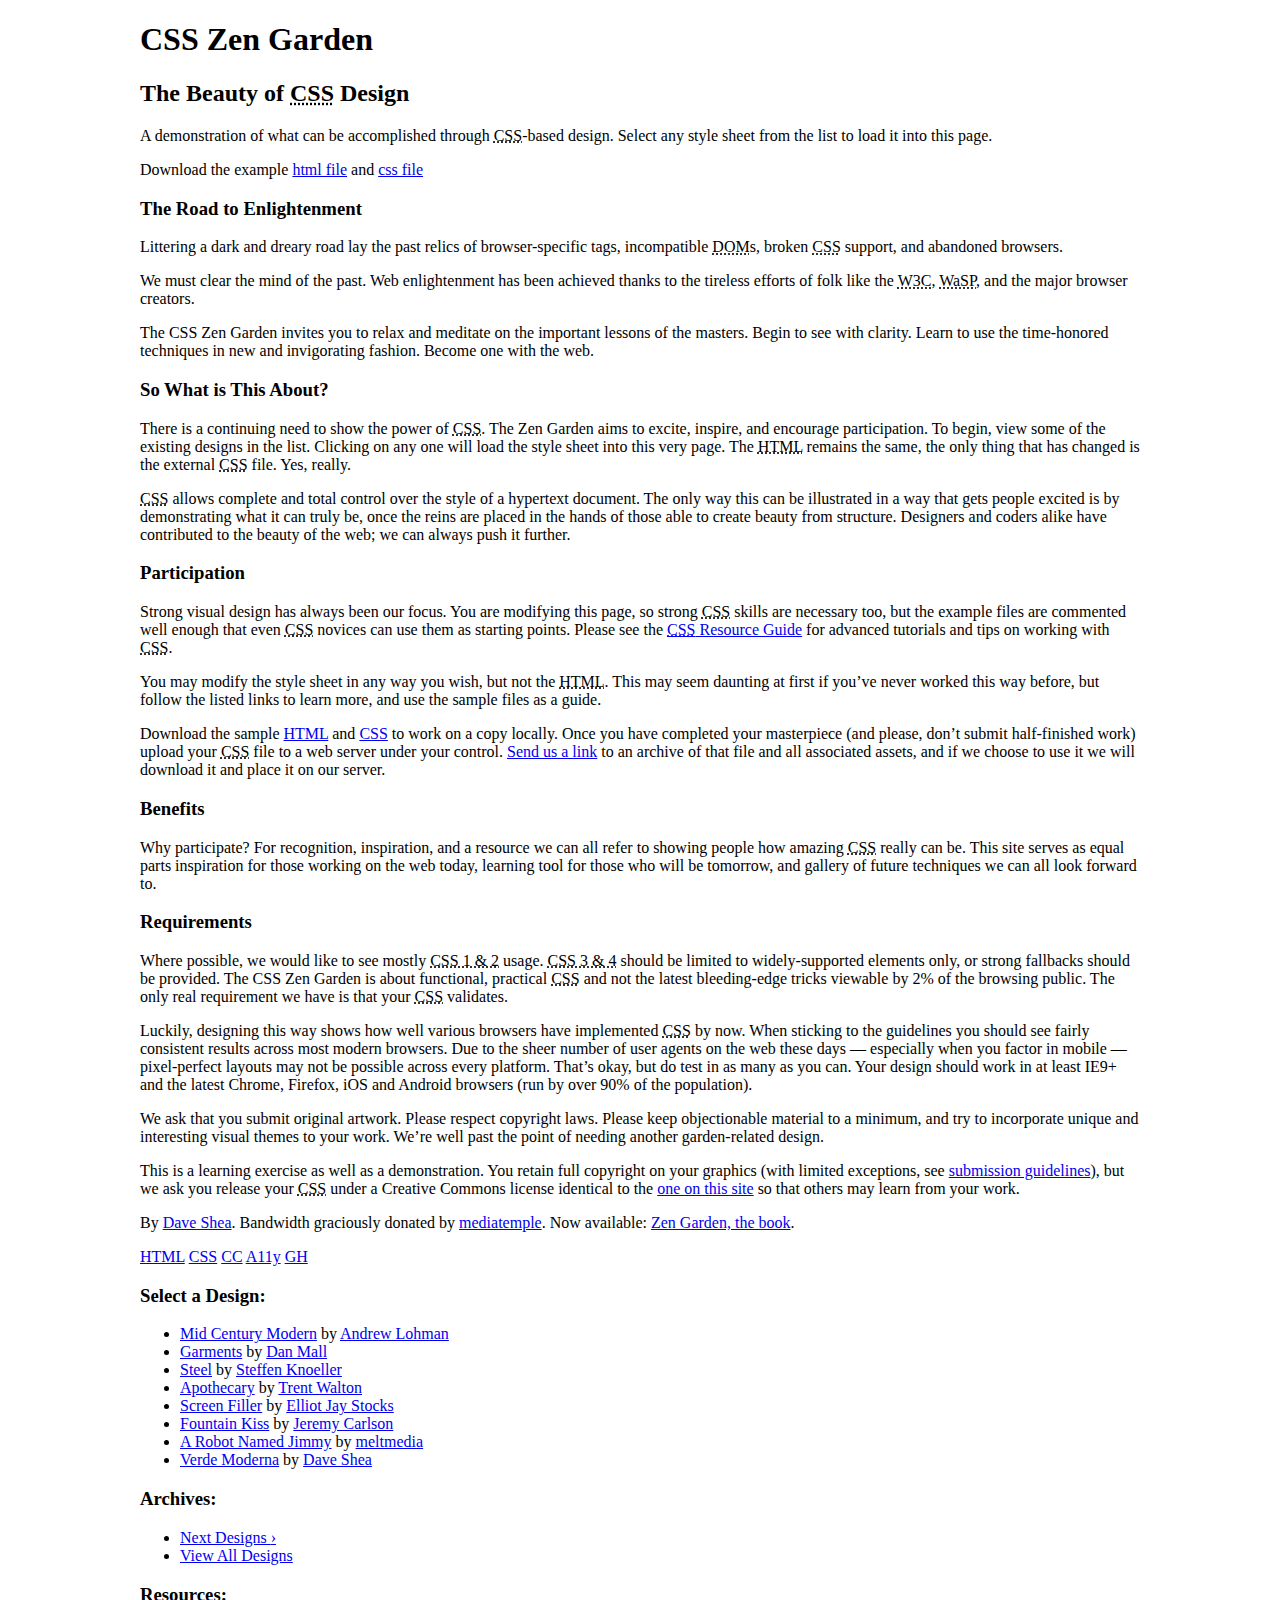
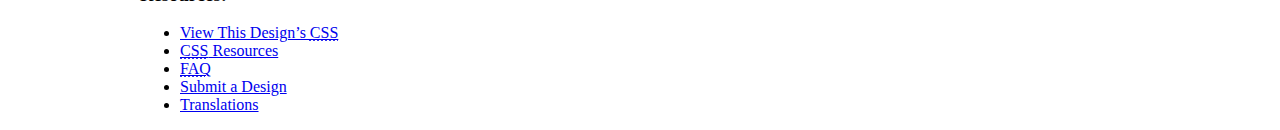
<file: cline.hamilton/csszengarden/index.html>
<!DOCTYPE html>
<html lang="en">
<head>
	<meta charset="utf-8">
	<title>CSS Zen Garden: The Beauty of CSS Design</title>

	<!-- <link rel="stylesheet" media="screen" href="style.css?v=8may2013"> -->
	
	<link rel="stylesheet" media="screen" href="theme.css">

	<link rel="alternate" type="application/rss+xml" title="RSS" href="http://www.csszengarden.com/zengarden.xml">

	<meta name="viewport" content="width=device-width, initial-scale=1.0">
	<meta name="author" content="Dave Shea">
	<meta name="description" content="A demonstration of what can be accomplished visually through CSS-based design.">
	<meta name="robots" content="all">


	<!--[if lt IE 9]>
	<script src="script/html5shiv.js"></script>
	<![endif]-->
</head>

<!--



	View source is a feature, not a bug. Thanks for your curiosity and
	interest in participating!

	Here are the submission guidelines for the new and improved csszengarden.com:

	- CSS3? Of course! Prefix for ALL browsers where necessary.
	- go responsive; test your layout at multiple screen sizes.
	- your browser testing baseline: IE9+, recent Chrome/Firefox/Safari, and iOS/Android
	- Graceful degradation is acceptable, and in fact highly encouraged.
	- use classes for styling. Don't use ids.
	- web fonts are cool, just make sure you have a license to share the files. Hosted 
	  services that are applied via the CSS file (ie. Google Fonts) will work fine, but
	  most that require custom HTML won't. TypeKit is supported, see the readme on this
	  page for usage instructions: https://github.com/mezzoblue/csszengarden.com/

	And a few tips on building your CSS file:

	- use :first-child, :last-child and :nth-child to get at non-classed elements
	- use ::before and ::after to create pseudo-elements for extra styling
	- use multiple background images to apply as many as you need to any element
	- use the Kellum Method for image replacement, if still needed. http://goo.gl/GXxdI
	- don't rely on the extra divs at the bottom. Use ::before and ::after instead.

		
-->

<body id="css-zen-garden">
<div class="page-wrapper">

	<section class="intro" id="zen-intro">
		<header role="banner">
			<h1>CSS Zen Garden</h1>
			<h2>The Beauty of <abbr title="Cascading Style Sheets">CSS</abbr> Design</h2>
		</header>

		<div class="summary" id="zen-summary" role="article">
			<p>A demonstration of what can be accomplished through <abbr title="Cascading Style Sheets">CSS</abbr>-based design. Select any style sheet from the list to load it into this page.</p>
			<p>Download the example <a href="/examples/index" title="This page's source HTML code, not to be modified.">html file</a> and <a href="/examples/style.css" title="This page's sample CSS, the file you may modify.">css file</a></p>
		</div>

		<div class="preamble" id="zen-preamble" role="article">
			<h3>The Road to Enlightenment</h3>
			<p>Littering a dark and dreary road lay the past relics of browser-specific tags, incompatible <abbr title="Document Object Model">DOM</abbr>s, broken <abbr title="Cascading Style Sheets">CSS</abbr> support, and abandoned browsers.</p>
			<p>We must clear the mind of the past. Web enlightenment has been achieved thanks to the tireless efforts of folk like the <abbr title="World Wide Web Consortium">W3C</abbr>, <abbr title="Web Standards Project">WaSP</abbr>, and the major browser creators.</p>
			<p>The CSS Zen Garden invites you to relax and meditate on the important lessons of the masters. Begin to see with clarity. Learn to use the time-honored techniques in new and invigorating fashion. Become one with the web.</p>
		</div>
	</section>

	<div class="main supporting" id="zen-supporting" role="main">
		<div class="explanation" id="zen-explanation" role="article">
			<h3>So What is This About?</h3>
			<p>There is a continuing need to show the power of <abbr title="Cascading Style Sheets">CSS</abbr>. The Zen Garden aims to excite, inspire, and encourage participation. To begin, view some of the existing designs in the list. Clicking on any one will load the style sheet into this very page. The <abbr title="HyperText Markup Language">HTML</abbr> remains the same, the only thing that has changed is the external <abbr title="Cascading Style Sheets">CSS</abbr> file. Yes, really.</p>
			<p><abbr title="Cascading Style Sheets">CSS</abbr> allows complete and total control over the style of a hypertext document. The only way this can be illustrated in a way that gets people excited is by demonstrating what it can truly be, once the reins are placed in the hands of those able to create beauty from structure. Designers and coders alike have contributed to the beauty of the web; we can always push it further.</p>
		</div>

		<div class="participation" id="zen-participation" role="article">
			<h3>Participation</h3>
			<p>Strong visual design has always been our focus. You are modifying this page, so strong <abbr title="Cascading Style Sheets">CSS</abbr> skills are necessary too, but the example files are commented well enough that even <abbr title="Cascading Style Sheets">CSS</abbr> novices can use them as starting points. Please see the <a href="http://www.mezzoblue.com/zengarden/resources/" title="A listing of CSS-related resources"><abbr title="Cascading Style Sheets">CSS</abbr> Resource Guide</a> for advanced tutorials and tips on working with <abbr title="Cascading Style Sheets">CSS</abbr>.</p>
			<p>You may modify the style sheet in any way you wish, but not the <abbr title="HyperText Markup Language">HTML</abbr>. This may seem daunting at first if you&#8217;ve never worked this way before, but follow the listed links to learn more, and use the sample files as a guide.</p>
			<p>Download the sample <a href="/examples/index" title="This page's source HTML code, not to be modified.">HTML</a> and <a href="/examples/style.css" title="This page's sample CSS, the file you may modify.">CSS</a> to work on a copy locally. Once you have completed your masterpiece (and please, don&#8217;t submit half-finished work) upload your <abbr title="Cascading Style Sheets">CSS</abbr> file to a web server under your control. <a href="http://www.mezzoblue.com/zengarden/submit/" title="Use the contact form to send us your CSS file">Send us a link</a> to an archive of that file and all associated assets, and if we choose to use it we will download it and place it on our server.</p>
		</div>

		<div class="benefits" id="zen-benefits" role="article">
			<h3>Benefits</h3>
			<p>Why participate? For recognition, inspiration, and a resource we can all refer to showing people how amazing <abbr title="Cascading Style Sheets">CSS</abbr> really can be. This site serves as equal parts inspiration for those working on the web today, learning tool for those who will be tomorrow, and gallery of future techniques we can all look forward to.</p>
		</div>

		<div class="requirements" id="zen-requirements" role="article">
			<h3>Requirements</h3>
			<p>Where possible, we would like to see mostly <abbr title="Cascading Style Sheets, levels 1 and 2">CSS 1 &amp; 2</abbr> usage. <abbr title="Cascading Style Sheets, levels 3 and 4">CSS 3 &amp; 4</abbr> should be limited to widely-supported elements only, or strong fallbacks should be provided. The CSS Zen Garden is about functional, practical <abbr title="Cascading Style Sheets">CSS</abbr> and not the latest bleeding-edge tricks viewable by 2% of the browsing public. The only real requirement we have is that your <abbr title="Cascading Style Sheets">CSS</abbr> validates.</p>
			<p>Luckily, designing this way shows how well various browsers have implemented <abbr title="Cascading Style Sheets">CSS</abbr> by now. When sticking to the guidelines you should see fairly consistent results across most modern browsers. Due to the sheer number of user agents on the web these days &#8212; especially when you factor in mobile &#8212; pixel-perfect layouts may not be possible across every platform. That&#8217;s okay, but do test in as many as you can. Your design should work in at least IE9+ and the latest Chrome, Firefox, iOS and Android browsers (run by over 90% of the population).</p>
			<p>We ask that you submit original artwork. Please respect copyright laws. Please keep objectionable material to a minimum, and try to incorporate unique and interesting visual themes to your work. We&#8217;re well past the point of needing another garden-related design.</p>
			<p>This is a learning exercise as well as a demonstration. You retain full copyright on your graphics (with limited exceptions, see <a href="http://www.mezzoblue.com/zengarden/submit/guidelines/">submission guidelines</a>), but we ask you release your <abbr title="Cascading Style Sheets">CSS</abbr> under a Creative Commons license identical to the <a href="http://creativecommons.org/licenses/by-nc-sa/3.0/" title="View the Zen Garden's license information.">one on this site</a> so that others may learn from your work.</p>
			<p role="contentinfo">By <a href="http://www.mezzoblue.com/">Dave Shea</a>. Bandwidth graciously donated by <a href="http://www.mediatemple.net/">mediatemple</a>. Now available: <a href="http://www.amazon.com/exec/obidos/ASIN/0321303474/mezzoblue-20/">Zen Garden, the book</a>.</p>
		</div>

		<footer>
			<a href="http://validator.w3.org/check/referer" title="Check the validity of this site&#8217;s HTML" class="zen-validate-html">HTML</a>
			<a href="http://jigsaw.w3.org/css-validator/check/referer" title="Check the validity of this site&#8217;s CSS" class="zen-validate-css">CSS</a>
			<a href="http://creativecommons.org/licenses/by-nc-sa/3.0/" title="View the Creative Commons license of this site: Attribution-NonCommercial-ShareAlike." class="zen-license">CC</a>
			<a href="http://mezzoblue.com/zengarden/faq/#aaa" title="Read about the accessibility of this site" class="zen-accessibility">A11y</a>
			<a href="https://github.com/mezzoblue/csszengarden.com" title="Fork this site on Github" class="zen-github">GH</a>
		</footer>

	</div>


	<aside class="sidebar" role="complementary">
		<div class="wrapper">

			<div class="design-selection" id="design-selection">
				<h3 class="select">Select a Design:</h3>
				<nav role="navigation">
					<ul>
					<li>
						<a href="/221/" class="design-name">Mid Century Modern</a> by						<a href="http://andrewlohman.com/" class="designer-name">Andrew Lohman</a>
					</li>					<li>
						<a href="/220/" class="design-name">Garments</a> by						<a href="http://danielmall.com/" class="designer-name">Dan Mall</a>
					</li>					<li>
						<a href="/219/" class="design-name">Steel</a> by						<a href="http://steffen-knoeller.de" class="designer-name">Steffen Knoeller</a>
					</li>					<li>
						<a href="/218/" class="design-name">Apothecary</a> by						<a href="http://trentwalton.com" class="designer-name">Trent Walton</a>
					</li>					<li>
						<a href="/217/" class="design-name">Screen Filler</a> by						<a href="http://elliotjaystocks.com/" class="designer-name">Elliot Jay Stocks</a>
					</li>					<li>
						<a href="/216/" class="design-name">Fountain Kiss</a> by						<a href="http://jeremycarlson.com" class="designer-name">Jeremy Carlson</a>
					</li>					<li>
						<a href="/215/" class="design-name">A Robot Named Jimmy</a> by						<a href="http://meltmedia.com/" class="designer-name">meltmedia</a>
					</li>					<li>
						<a href="/214/" class="design-name">Verde Moderna</a> by						<a href="http://www.mezzoblue.com/" class="designer-name">Dave Shea</a>
					</li>					</ul>
				</nav>
			</div>

			<div class="design-archives" id="design-archives">
				<h3 class="archives">Archives:</h3>
				<nav role="navigation">
					<ul>
						<li class="next">
							<a href="/214/page1">
								Next Designs <span class="indicator">&rsaquo;</span>
							</a>
						</li>
						<li class="viewall">
							<a href="http://www.mezzoblue.com/zengarden/alldesigns/" title="View every submission to the Zen Garden.">
								View All Designs							</a>
						</li>
					</ul>
				</nav>
			</div>

			<div class="zen-resources" id="zen-resources">
				<h3 class="resources">Resources:</h3>
				<ul>
					<li class="view-css">
						<a href="style.css" title="View the source CSS file of the currently-viewed design.">
							View This Design&#8217;s <abbr title="Cascading Style Sheets">CSS</abbr>						</a>
					</li>
					<li class="css-resources">
						<a href="http://www.mezzoblue.com/zengarden/resources/" title="Links to great sites with information on using CSS.">
							<abbr title="Cascading Style Sheets">CSS</abbr> Resources						</a>
					</li>
					<li class="zen-faq">
						<a href="http://www.mezzoblue.com/zengarden/faq/" title="A list of Frequently Asked Questions about the Zen Garden.">
							<abbr title="Frequently Asked Questions">FAQ</abbr>						</a>
					</li>
					<li class="zen-submit">
						<a href="http://www.mezzoblue.com/zengarden/submit/" title="Send in your own CSS file.">
							Submit a Design						</a>
					</li>
					<li class="zen-translations">
						<a href="http://www.mezzoblue.com/zengarden/translations/" title="View translated versions of this page.">
							Translations						</a>
					</li>
				</ul>
			</div>
		</div>
	</aside>


</div>

<!--

	These superfluous divs/spans were originally provided as catch-alls to add extra imagery.
	These days we have full ::before and ::after support, favour using those instead.
	These only remain for historical design compatibility. They might go away one day.
		
-->
<div class="extra1" role="presentation"></div><div class="extra2" role="presentation"></div><div class="extra3" role="presentation"></div>
<div class="extra4" role="presentation"></div><div class="extra5" role="presentation"></div><div class="extra6" role="presentation"></div>

</body>
</html>
</file>
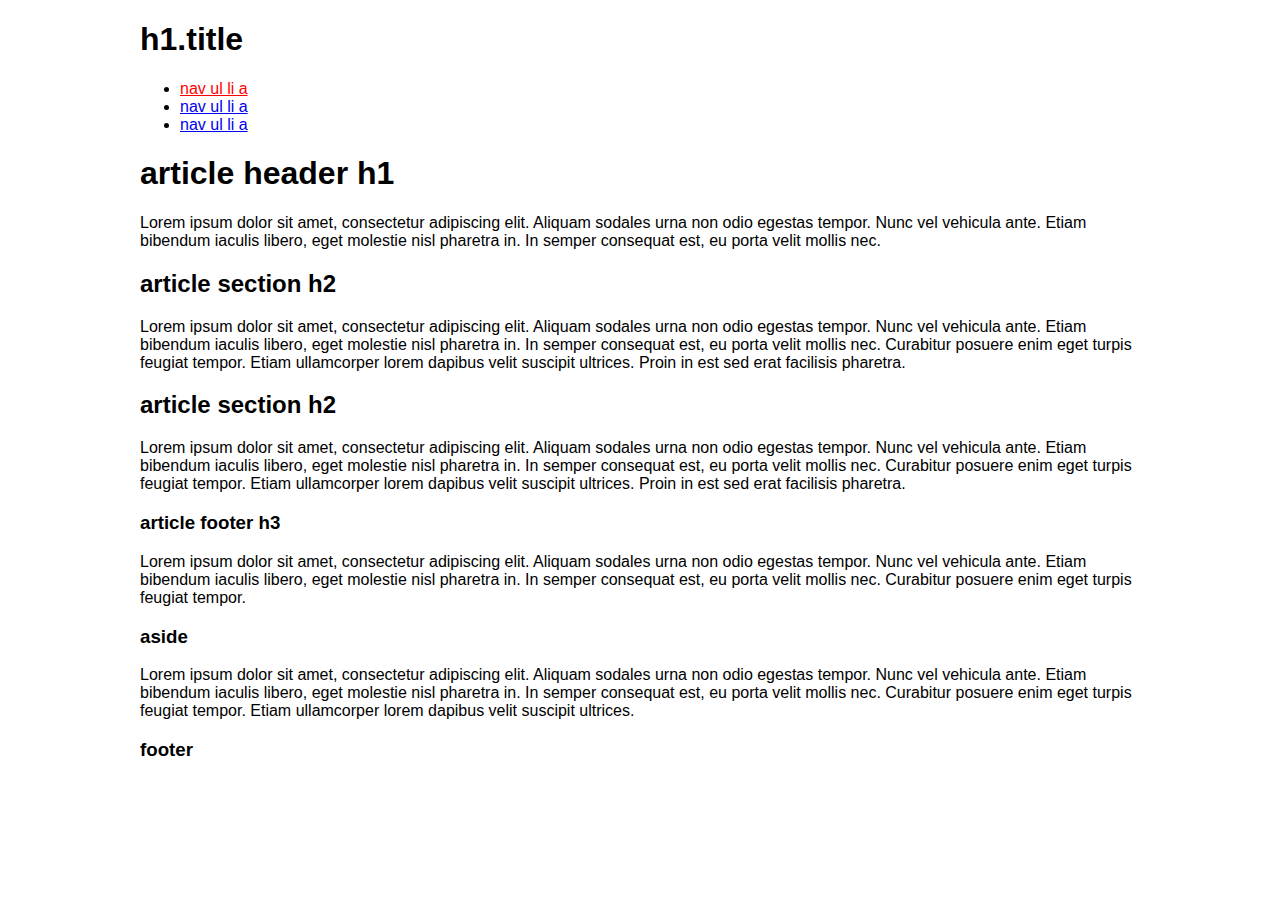
<file: cline.hamilton/initializr/index.html>
<!doctype html>
<!--[if lt IE 7]>      <html class="no-js lt-ie9 lt-ie8 lt-ie7" lang=""> <![endif]-->
<!--[if IE 7]>         <html class="no-js lt-ie9 lt-ie8" lang=""> <![endif]-->
<!--[if IE 8]>         <html class="no-js lt-ie9" lang=""> <![endif]-->
<!--[if gt IE 8]><!--> <html class="no-js" lang=""> <!--<![endif]-->
    <head>
        <meta charset="utf-8">
        <meta http-equiv="X-UA-Compatible" content="IE=edge,chrome=1">
        <title></title>
        <meta name="description" content="">
        <meta name="viewport" content="width=device-width, initial-scale=1">
        <link rel="apple-touch-icon" href="apple-touch-icon.png">

        <link rel="stylesheet" href="css/normalize.min.css">
        <!-- <link rel="stylesheet" href="css/main.css"> -->

        <link rel="stylesheet" href="css/theme.css">

        <script src="js/vendor/modernizr-2.8.3-respond-1.4.2.min.js"></script>
    </head>
    <body>
        <!--[if lt IE 8]>
            <p class="browserupgrade">You are using an <strong>outdated</strong> browser. Please <a href="http://browsehappy.com/">upgrade your browser</a> to improve your experience.</p>
        <![endif]-->

        <div class="header-container">
            <header class="wrapper clearfix">
                <h1 class="title">h1.title</h1>
                <nav>
                    <ul>
                        <li><a href="#">nav ul li a</a></li>
                        <li><a href="#">nav ul li a</a></li>
                        <li><a href="#">nav ul li a</a></li>
                    </ul>
                </nav>
            </header>
        </div>

        <div class="main-container">
            <div class="main wrapper clearfix">

                <article>
                    <header>
                        <h1>article header h1</h1>
                        <p>Lorem ipsum dolor sit amet, consectetur adipiscing elit. Aliquam sodales urna non odio egestas tempor. Nunc vel vehicula ante. Etiam bibendum iaculis libero, eget molestie nisl pharetra in. In semper consequat est, eu porta velit mollis nec.</p>
                    </header>
                    <section>
                        <h2>article section h2</h2>
                        <p>Lorem ipsum dolor sit amet, consectetur adipiscing elit. Aliquam sodales urna non odio egestas tempor. Nunc vel vehicula ante. Etiam bibendum iaculis libero, eget molestie nisl pharetra in. In semper consequat est, eu porta velit mollis nec. Curabitur posuere enim eget turpis feugiat tempor. Etiam ullamcorper lorem dapibus velit suscipit ultrices. Proin in est sed erat facilisis pharetra.</p>
                    </section>
                    <section>
                        <h2>article section h2</h2>
                        <p>Lorem ipsum dolor sit amet, consectetur adipiscing elit. Aliquam sodales urna non odio egestas tempor. Nunc vel vehicula ante. Etiam bibendum iaculis libero, eget molestie nisl pharetra in. In semper consequat est, eu porta velit mollis nec. Curabitur posuere enim eget turpis feugiat tempor. Etiam ullamcorper lorem dapibus velit suscipit ultrices. Proin in est sed erat facilisis pharetra.</p>
                    </section>
                    <footer>
                        <h3>article footer h3</h3>
                        <p>Lorem ipsum dolor sit amet, consectetur adipiscing elit. Aliquam sodales urna non odio egestas tempor. Nunc vel vehicula ante. Etiam bibendum iaculis libero, eget molestie nisl pharetra in. In semper consequat est, eu porta velit mollis nec. Curabitur posuere enim eget turpis feugiat tempor.</p>
                    </footer>
                </article>

                <aside>
                    <h3>aside</h3>
                    <p>Lorem ipsum dolor sit amet, consectetur adipiscing elit. Aliquam sodales urna non odio egestas tempor. Nunc vel vehicula ante. Etiam bibendum iaculis libero, eget molestie nisl pharetra in. In semper consequat est, eu porta velit mollis nec. Curabitur posuere enim eget turpis feugiat tempor. Etiam ullamcorper lorem dapibus velit suscipit ultrices.</p>
                </aside>

            </div> <!-- #main -->
        </div> <!-- #main-container -->

        <div class="footer-container">
            <footer class="wrapper">
                <h3>footer</h3>
            </footer>
        </div>

    </body>
</html>
</file>
<file: cline.hamilton/csszengarden/style.css>
/* css Zen Garden default style v1.02 */
/* css released under Creative Commons License - http://creativecommons.org/licenses/by-nc-sa/1.0/  */

/* This file based on 'Tranquille' by Dave Shea */
/* You may use this file as a foundation for any new work, but you may find it easier to start from scratch. */
/* Not all elements are defined in this file, so you'll most likely want to refer to the xhtml as well. */

/* Your images should be linked as if the CSS file sits in the same folder as the images. ie. no paths. */


/* basic elements */
html {
	margin: 0;
	padding: 0;
	}
body { 
	font: 75% georgia, sans-serif;
	line-height: 1.88889;
	color: #555753; 
	background: #fff url(http://csszengarden.com/001/blossoms.jpg) no-repeat bottom right; 
	margin: 0; 
	padding: 0;
	}
p { 
	margin-top: 0; 
	text-align: justify;
	}
h3 { 
	font: italic normal 1.4em georgia, sans-serif;
	letter-spacing: 1px; 
	margin-bottom: 0; 
	color: #7D775C;
	}
a:link { 
	font-weight: bold; 
	text-decoration: none; 
	color: #B7A5DF;
	}
a:visited { 
	font-weight: bold; 
	text-decoration: none; 
	color: #D4CDDC;
	}
a:hover, a:focus, a:active { 
	text-decoration: underline; 
	color: #9685BA;
	}
abbr {
	border-bottom: none;
	}


/* specific divs */
.page-wrapper { 
	background: url(http://csszengarden.com/001/zen-bg.jpg) no-repeat top left; 
	padding: 0 175px 0 110px;  
	margin: 0; 
	position: relative;
	}

.intro { 
	min-width: 470px;
	width: 100%;
	}

header h1 { 
	background: transparent url(http://csszengarden.com/001/h1.gif) no-repeat top left;
	margin-top: 10px;
	display: block;
	width: 219px;
	height: 87px;
	float: left;

	text-indent: 100%;
	white-space: nowrap;
	overflow: hidden;
	}
header h2 { 
	background: transparent url(http://csszengarden.com/001/h2.gif) no-repeat top left; 
	margin-top: 58px; 
	margin-bottom: 40px; 
	width: 200px; 
	height: 18px; 
	float: right;

	text-indent: 100%;
	white-space: nowrap;
	overflow: hidden;
	}
header {
	padding-top: 20px;
	height: 87px;
}

.summary {
	clear: both; 
	margin: 20px 20px 20px 10px; 
	width: 160px; 
	float: left;
	}
.summary p {
	font: italic 1.1em/2.2 georgia; 
	text-align: center;
	}

.preamble {
	clear: right; 
	padding: 0px 10px 0 10px;
	}
.supporting {	
	padding-left: 10px; 
	margin-bottom: 40px;
	}

footer { 
	text-align: center; 
	}
footer a:link, footer a:visited { 
	margin-right: 20px; 
	}

.sidebar {
	margin-left: 600px; 
	position: absolute; 
	top: 0; 
	right: 0;
	}
.sidebar .wrapper { 
	font: 10px verdana, sans-serif; 
	background: transparent url(http://csszengarden.com/001/paper-bg.jpg) top left repeat-y; 
	padding: 10px; 
	margin-top: 150px; 
	width: 130px; 
	}
.sidebar h3.select { 
	background: transparent url(http://csszengarden.com/001/h3.gif) no-repeat top left; 
	margin: 10px 0 5px 0; 
	width: 97px; 
	height: 16px; 

	text-indent: 100%;
	white-space: nowrap;
	overflow: hidden;
	}
.sidebar h3.archives { 
	background: transparent url(http://csszengarden.com/001/h5.gif) no-repeat top left; 
	margin: 25px 0 5px 0; 
	width:57px; 
	height: 14px; 

	text-indent: 100%;
	white-space: nowrap;
	overflow: hidden;
	}
.sidebar h3.resources { 
	background: transparent url(http://csszengarden.com/001/h6.gif) no-repeat top left; 
	margin: 25px 0 5px 0; 
	width:63px; 
	height: 10px; 

	text-indent: 100%;
	white-space: nowrap;
	overflow: hidden;
	}


.sidebar ul {
	margin: 0;
	padding: 0;
	}
.sidebar li {
	line-height: 1.3em; 
	background: transparent url(http://csszengarden.com/001/cr1.gif) no-repeat top center; 
	display: block; 
	padding-top: 5px; 
	margin-bottom: 5px;
	list-style-type: none;
	}
.sidebar li a:link {
	color: #988F5E;
	}
.sidebar li a:visited {
	color: #B3AE94;
	}


.extra1 {
	background: transparent url(http://csszengarden.com/001/cr2.gif) top left no-repeat; 
	position: absolute; 
	top: 40px; 
	right: 0; 
	width: 148px; 
	height: 110px;
	}
</file>
<file: cline.hamilton/csszengarden/theme.css>
.page-wrapper {
   max-width:1000px;
   margin-right:auto;
   margin-left:auto;
}
</file>
<file: cline.hamilton/initializr/css/main.css>
/*! HTML5 Boilerplate v5.0 | MIT License | http://h5bp.com/ */

html {
    color: #222;
    font-size: 1em;
    line-height: 1.4;
}

::-moz-selection {
    background: #b3d4fc;
    text-shadow: none;
}

::selection {
    background: #b3d4fc;
    text-shadow: none;
}

hr {
    display: block;
    height: 1px;
    border: 0;
    border-top: 1px solid #ccc;
    margin: 1em 0;
    padding: 0;
}

audio,
canvas,
iframe,
img,
svg,
video {
    vertical-align: middle;
}

fieldset {
    border: 0;
    margin: 0;
    padding: 0;
}

textarea {
    resize: vertical;
}

.browserupgrade {
    margin: 0.2em 0;
    background: #ccc;
    color: #000;
    padding: 0.2em 0;
}


/* ===== Initializr Styles ==================================================
   Author: Jonathan Verrecchia - verekia.com/initializr/responsive-template
   ========================================================================== */

body {
    font: 16px/26px Helvetica, Helvetica Neue, Arial;
}

.wrapper {
    width: 90%;
    margin: 0 5%;
}

/* ===================
    ALL: Orange Theme
   =================== */

.header-container {
    border-bottom: 20px solid #e44d26;
}

.footer-container,
.main aside {
    border-top: 20px solid #e44d26;
}

.header-container,
.footer-container,
.main aside {
    background: #f16529;
}

.title {
    color: white;
}

/* ==============
    MOBILE: Menu
   ============== */

nav ul {
    margin: 0;
    padding: 0;
    list-style-type: none;
}

nav a {
    display: block;
    margin-bottom: 10px;
    padding: 15px 0;

    text-align: center;
    text-decoration: none;
    font-weight: bold;

    color: white;
    background: #e44d26;
}

nav a:hover,
nav a:visited {
    color: white;
}

nav a:hover {
    text-decoration: underline;
}

/* ==============
    MOBILE: Main
   ============== */

.main {
    padding: 30px 0;
}

.main article h1 {
    font-size: 2em;
}

.main aside {
    color: white;
    padding: 0px 5% 10px;
}

.footer-container footer {
    color: white;
    padding: 20px 0;
}

/* ===============
    ALL: IE Fixes
   =============== */

.ie7 .title {
    padding-top: 20px;
}

/* ==========================================================================
   Author's custom styles
   ========================================================================== */















/* ==========================================================================
   Media Queries
   ========================================================================== */

@media only screen and (min-width: 480px) {

/* ====================
    INTERMEDIATE: Menu
   ==================== */

    nav a {
        float: left;
        width: 27%;
        margin: 0 1.7%;
        padding: 25px 2%;
        margin-bottom: 0;
    }

    nav li:first-child a {
        margin-left: 0;
    }

    nav li:last-child a {
        margin-right: 0;
    }

/* ========================
    INTERMEDIATE: IE Fixes
   ======================== */

    nav ul li {
        display: inline;
    }

    .oldie nav a {
        margin: 0 0.7%;
    }
}

@media only screen and (min-width: 768px) {

/* ====================
    WIDE: CSS3 Effects
   ==================== */

    .header-container,
    .main aside {
        -webkit-box-shadow: 0 5px 10px #aaa;
           -moz-box-shadow: 0 5px 10px #aaa;
                box-shadow: 0 5px 10px #aaa;
    }

/* ============
    WIDE: Menu
   ============ */

    .title {
        float: left;
    }

    nav {
        float: right;
        width: 38%;
    }

/* ============
    WIDE: Main
   ============ */

    .main article {
        float: left;
        width: 57%;
    }

    .main aside {
        float: right;
        width: 28%;
    }
}

@media only screen and (min-width: 1140px) {

/* ===============
    Maximal Width
   =============== */

    .wrapper {
        width: 1026px; /* 1140px - 10% for margins */
        margin: 0 auto;
    }
}

/* ==========================================================================
   Helper classes
   ========================================================================== */

.hidden {
    display: none !important;
    visibility: hidden;
}

.visuallyhidden {
    border: 0;
    clip: rect(0 0 0 0);
    height: 1px;
    margin: -1px;
    overflow: hidden;
    padding: 0;
    position: absolute;
    width: 1px;
}

.visuallyhidden.focusable:active,
.visuallyhidden.focusable:focus {
    clip: auto;
    height: auto;
    margin: 0;
    overflow: visible;
    position: static;
    width: auto;
}

.invisible {
    visibility: hidden;
}

.clearfix:before,
.clearfix:after {
    content: " ";
    display: table;
}

.clearfix:after {
    clear: both;
}

.clearfix {
    *zoom: 1;
}

/* ==========================================================================
   Print styles
   ========================================================================== */

@media print {
    *,
    *:before,
    *:after {
        background: transparent !important;
        color: #000 !important;
        box-shadow: none !important;
        text-shadow: none !important;
    }

    a,
    a:visited {
        text-decoration: underline;
    }

    a[href]:after {
        content: " (" attr(href) ")";
    }

    abbr[title]:after {
        content: " (" attr(title) ")";
    }

    a[href^="#"]:after,
    a[href^="javascript:"]:after {
        content: "";
    }

    pre,
    blockquote {
        border: 1px solid #999;
        page-break-inside: avoid;
    }

    thead {
        display: table-header-group;
    }

    tr,
    img {
        page-break-inside: avoid;
    }

    img {
        max-width: 100% !important;
    }

    p,
    h2,
    h3 {
        orphans: 3;
        widows: 3;
    }

    h2,
    h3 {
        page-break-after: avoid;
    }
}
</file>
<file: cline.hamilton/initializr/css/theme.css>
.wrapper {
   max-width:1000px;
   margin-right:auto;
   margin-left:auto;
}

nav li:first-child a {
   color:red;
}
</file>
